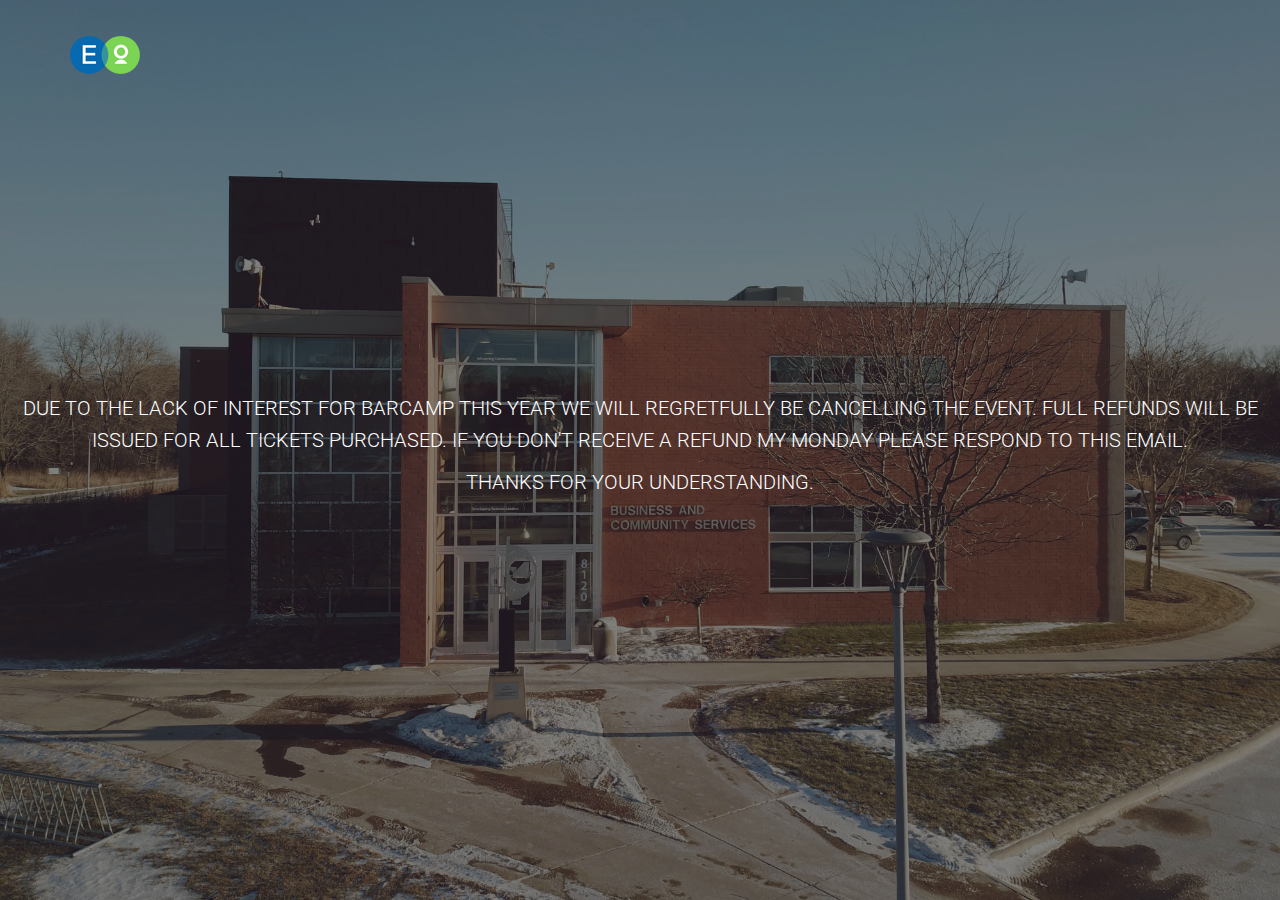
<file: index.html>
<!DOCTYPE html>
<html lang="en">
<head>
    <meta charset="utf-8">
    <meta http-equiv="X-UA-Compatible" content="IE=edge">
    <meta name="viewport" content="width=device-width, initial-scale=1">

    <title>BarCampCV</title>

    <link rel="stylesheet" href="bower_components/bootstrap/dist/css/bootstrap.min.css">
    <link rel="stylesheet" href="bower_components/ionicons/css/ionicons.min.css">
    <link rel="stylesheet" href="assets/css/main.css">
    <link rel="apple-touch-icon" sizes="57x57" href="/apple-icon-57x57.png">
    <link rel="apple-touch-icon" sizes="60x60" href="/apple-icon-60x60.png">
    <link rel="apple-touch-icon" sizes="72x72" href="/apple-icon-72x72.png">
    <link rel="apple-touch-icon" sizes="76x76" href="/apple-icon-76x76.png">
    <link rel="apple-touch-icon" sizes="114x114" href="/apple-icon-114x114.png">
    <link rel="apple-touch-icon" sizes="120x120" href="/apple-icon-120x120.png">
    <link rel="apple-touch-icon" sizes="144x144" href="/apple-icon-144x144.png">
    <link rel="apple-touch-icon" sizes="152x152" href="/apple-icon-152x152.png">
    <link rel="apple-touch-icon" sizes="180x180" href="/apple-icon-180x180.png">
    <link rel="icon" type="image/png" sizes="192x192"  href="/android-icon-192x192.png">
    <link rel="icon" type="image/png" sizes="32x32" href="/favicon-32x32.png">
    <link rel="icon" type="image/png" sizes="96x96" href="/favicon-96x96.png">
    <link rel="icon" type="image/png" sizes="16x16" href="/favicon-16x16.png">
    <link rel="manifest" href="/manifest.json">
    <meta name="msapplication-TileColor" content="#ffffff">
    <meta name="msapplication-TileImage" content="/ms-icon-144x144.png">
    <meta name="theme-color" content="#ffffff">
</head>
<body data-spy="scroll" data-target="#site-nav">
    <nav id="site-nav" class="navbar navbar-fixed-top navbar-custom">
        <div class="container">
            <div class="navbar-header">
                <div class="site-branding">
                    <a class="logo" href="index.html">
                        <img src="assets/images/logo.png" alt="Logo">                        
                    </a>
                </div>
                <button type="button" class="navbar-toggle collapsed" data-toggle="collapse" data-target="#navbar-items" aria-expanded="false">
                    <span class="sr-only">Toggle navigation</span>
                    <span class="icon-bar"></span>
                    <span class="icon-bar"></span>
                    <span class="icon-bar"></span>
                </button>
            </div>
        </div>
    </nav>

    <header id="site-header" class="site-header valign-center">
        <div class="intro">            
            <p>
                Due to the lack of interest for BarCamp this year we will regretfully be cancelling the event.
                Full refunds will be issued for all tickets purchased. If you don't receive a refund my Monday
                please respond to this email. 
            </p>
            <p>
                Thanks for your understanding. 
            </p>
        </div>
    </header>

    <!-- script -->
    <script src="bower_components/jquery/dist/jquery.min.js"></script>
    <script src="bower_components/bootstrap/dist/js/bootstrap.min.js"></script>
    <script src="bower_components/smooth-scroll/dist/js/smooth-scroll.min.js"></script>
    <script src="bower_components/jquery.countdown/dist/jquery.countdown.js"></script>
    <script src="assets/js/main.js"></script>
</body>
</html>
</file>
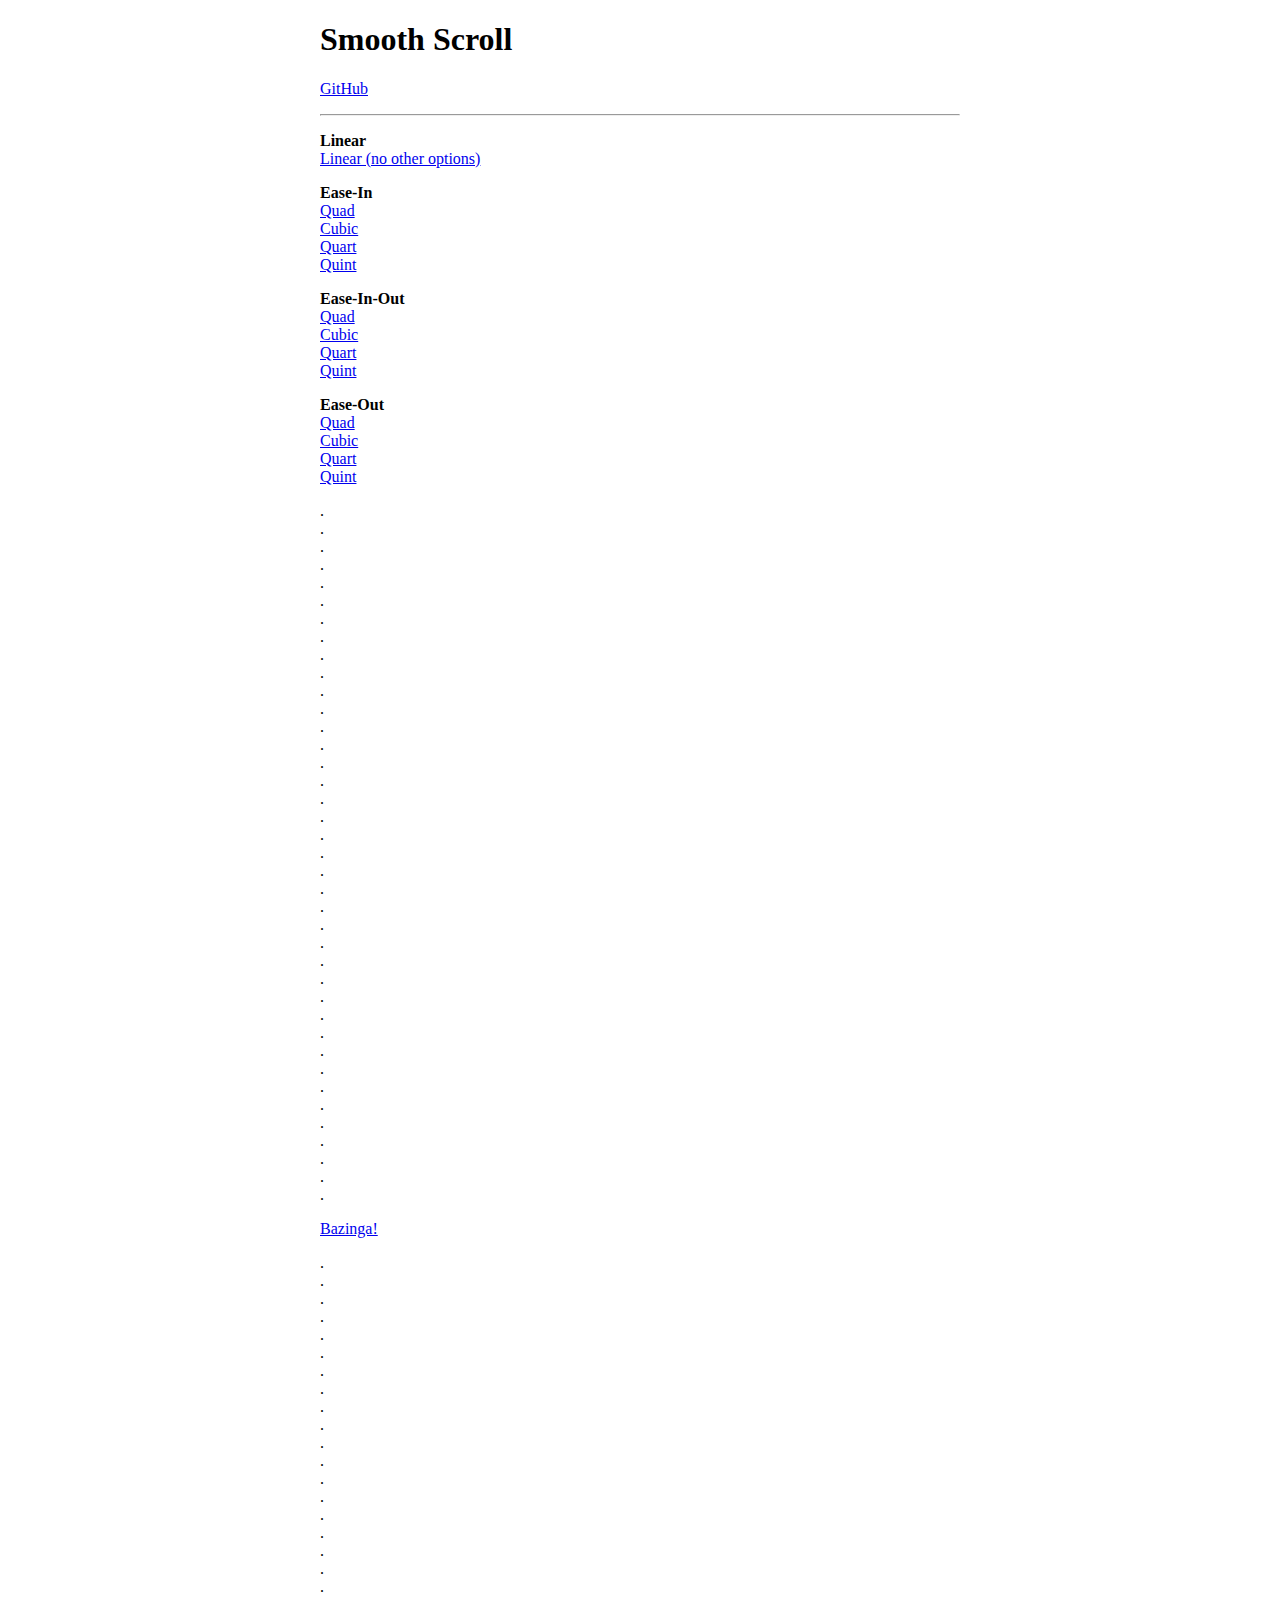
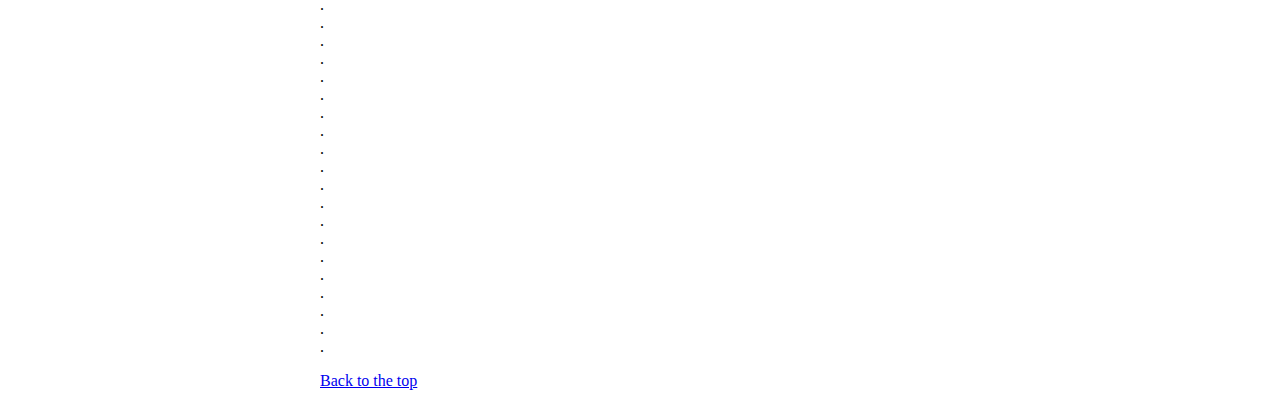
<file: bower_components/smooth-scroll/docs/index.html>
<!DOCTYPE html>
<html lang="en">

	<head>
		<meta charset="utf-8">
		<title>Smooth Scroll</title>
		<meta name="viewport" content="width=device-width, initial-scale=1.0">

		<!-- stylesheets -->
		<link rel="stylesheet" href="assets/css/custom.css" type="text/css">
	</head>

	<body>

		<main class="container" id="top">

			<nav>
				<h1>Smooth Scroll</h1>
				<p><a href="https://github.com/cferdinandi/smooth-scroll">GitHub</a></p>
				<hr>
			</nav>

			<section>
	<p>
		<strong>Linear</strong><br>
		<a data-scroll data-options='{ "easing": "linear" }' href="#bazinga">Linear (no other options)</a><br>
	</p>

	<p>
		<strong>Ease-In</strong><br>
		<a data-scroll data-options='{ "easing": "easeInQuad" }' href="#bazinga">Quad</a><br>
		<a data-scroll data-options='{ "easing": "easeInCubic" }' href="#bazinga">Cubic</a><br>
		<a data-scroll data-options='{ "easing": "easeInQuart" }' href="#bazinga">Quart</a><br>
		<a data-scroll data-options='{ "easing": "easeInQuint" }' href="#bazinga">Quint</a>
	</p>

	<p>
		<strong>Ease-In-Out</strong><br>
		<a data-scroll data-options='{ "easing": "easeInOutQuad" }' href="#bazinga">Quad</a><br>
		<a data-scroll data-options='{ "easing": "easeInOutCubic" }' href="#bazinga">Cubic</a><br>
		<a data-scroll data-options='{ "easing": "easeInOutQuart" }' href="#bazinga">Quart</a><br>
		<a data-scroll data-options='{ "easing": "easeInOutQuint" }' href="#bazinga">Quint</a>
	</p>

	<p>
		<strong>Ease-Out</strong><br>
		<a data-scroll data-options='{ "easing": "easeOutQuad" }' href="#bazinga">Quad</a><br>
		<a data-scroll data-options='{ "easing": "easeOutCubic" }' href="#bazinga">Cubic</a><br>
		<a data-scroll data-options='{ "easing": "easeOutQuart" }' href="#bazinga">Quart</a><br>
		<a data-scroll data-options='{ "easing": "easeOutQuint" }' href="#bazinga">Quint</a>
	</p>

	<p>
		.<br>.<br>.<br>.<br>.<br>.<br>.<br>.<br>.<br>.<br>.<br>.<br>.<br>
		.<br>.<br>.<br>.<br>.<br>.<br>.<br>.<br>.<br>.<br>.<br>.<br>.<br>
		.<br>.<br>.<br>.<br>.<br>.<br>.<br>.<br>.<br>.<br>.<br>.<br>.
	</p>

	<p id="bazinga"><a data-scroll href="#1@#%^-bottom">Bazinga!</a></p>

	<p>
		.<br>.<br>.<br>.<br>.<br>.<br>.<br>.<br>.<br>.<br>.<br>.<br>.<br>
		.<br>.<br>.<br>.<br>.<br>.<br>.<br>.<br>.<br>.<br>.<br>.<br>.<br>
		.<br>.<br>.<br>.<br>.<br>.<br>.<br>.<br>.<br>.<br>.<br>.<br>.
	</p>

	<p id="1@#%^-bottom"><a data-scroll data-options='{ "easing": "easeOutCubic" }' href="#">Back to the top</a></p>
			</section>
		</main>

		<!-- Javascript -->
		<script src='dist/js/buoy.js'></script>
		<script src='dist/js/smooth-scroll.js'></script>
		<script>
			smoothScroll.init({
				speed: 1000,
				easing: 'easeInOutCubic',
				offset: 0,
				updateURL: true,
				callback: function ( toggle, anchor ) {}
			});
		</script>


	</body>
</html>
</file>
<file: assets/css/main.css>
/* 
 * 1. Google Font
 */
@import url(http://fonts.googleapis.com/css?family=Roboto:300,400,700);
/* 
 * 2.0 Global Style
 */
html {
  font-family: 'Roboto', sans-serif;
  font-size: 16px;
}

body {
  color: #4e4e4e;
  font-family: 'Roboto', sans-serif;
  font-size: 16px;
  font-weight: 300;
  line-height: 1.6;
  position: relative;
  -webkit-font-smoothing: antialiased;
}

a {
  color: #000;
}
a:focus {
  outline: none;
}

h1,
h2,
h3,
h4,
h5,
h6 {
  font-weight: 700;
}

p {
  margin: 0 0 30px;
}

ul li {
  font-weight: 700;
  margin-bottom: 10px;
}

.custom-list-icon, .list-arrow-right {
  list-style-type: none;
  padding: 0;
}
.custom-list-icon li, .list-arrow-right li {
  position: relative;
  padding-left: 20px;
}
.custom-list-icon li::before, .list-arrow-right li::before {
  position: absolute;
  left: 0;
  color: #4e4e4e;
  font-family: "Ionicons";
}

.social-block {
  list-style-type: none;
  padding: 0;
}
.social-block li {
  display: inline-block;
}
.social-block li a {
  display: inline-block;
  height: 32px;
  width: 32px;
  color: #4e4e4e;
}
.social-block li a i {
  font-size: 1.5em;
}
.social-block li a:hover, .social-block li a:focus {
  color: #000;
}

.btn.active.focus,
.btn.active:focus,
.btn.focus,
.btn:active.focus,
.btn:active:focus,
.btn:focus {
  outline: none;
}

.btn {
  border: 0;
  border-radius: 0;
  padding: 6px 28px;
  text-transform: uppercase;
  -webkit-transform: translateZ(0);
          transform: translateZ(0);
  -webkit-backface-visibility: hidden;
          backface-visibility: hidden;
  -moz-osx-font-smoothing: grayscale;
  -webkit-transition-duration: 0.3s;
          transition-duration: 0.3s;
  -webkit-transition-property: -webkit-transform;
          transition-property: transform;
}
.btn:hover {
  -webkit-transform: scale(0.9);
      -ms-transform: scale(0.9);
          transform: scale(0.9);
}

.form-control {
  border-radius: 0;
  box-shadow: none;
  height: 48px;
  padding: 10px 12px;
  font-size: 16px;
  line-height: 1.6;
}
.form-control:focus {
  box-shadow: none;
  border-color: #ccc;
  background-color: #f8f8f8;
}

.valign-center {
  display: -webkit-box;
  display: -webkit-flex;
  display: -ms-flexbox;
  display: flex;
  -webkit-box-align: center;
  -webkit-align-items: center;
      -ms-flex-align: center;
          align-items: center;
}

.section {
  padding: 70px 0;
}

.section-title {
  color: #313131;
  letter-spacing: 1px;
  margin: 0 0 20px;
  text-transform: uppercase;
  text-align: center;
}

/* 
 * 3.0 Helper Class
 */
/* 
 * 3.1 Helper Class: font-weight
 */
.font-300 {
  font-weight: 300;
}

.font-400 {
  font-weight: 400;
}

.font-700 {
  font-weight: 700;
}

/* 
 * 3.2 Helper Class: margin
 */
.mt0 {
  margin-top: 0;
}

.mb0 {
  margin-bottom: 0;
}

.mt20 {
  margin-top: 20px;
}

/* 
 * 3.3 Helper Class: list
 */
.list-arrow-right li::before {
  content: "\f3d3";
}

/* 
 * 3.4 Helper Class: button
 */
.btn-white {
  color: #000;
  background-color: #fff;
}
.btn-white:hover, .btn-white:focus {
  color: #000;
  background-color: #fff;
}

.btn-black {
  color: #fff;
  background-color: #000;
}
.btn-black:hover, .btn-black:focus {
  color: #fff;
  background-color: #000;
}

/* 
 * 3.5 Helper Class: background
 */
.bg-image, .bg-image-1, .bg-image-2 {
  position: relative;
}
.bg-image::before, .bg-image-1::before, .bg-image-2::before {
  content: "";
  position: absolute;
  top: 0;
  right: 0;
  bottom: 0;
  left: 0;
}

.bg-image-1 {
  background: url(../images/backgrounds/bg-1.jpg) no-repeat center center/cover;
}
.bg-image-1::before {
  background-color: rgba(0, 0, 0, 0.7);
}

.bg-image-2 {
  background: url(../images/backgrounds/bg-2.jpg) no-repeat center bottom/cover;
}
.bg-image-2::before {
  background-color: rgba(0, 0, 0, 0.7);
}

@media (min-width: 768px) {
  .section {
    padding: 90px 0;
  }

  .section-title {
    color: #313131;
    letter-spacing: 1px;
    margin: 0 0 60px;
    text-transform: uppercase;
    text-align: left;
  }
}
/* 
 * 4.0 Navigation
 */
.navbar-custom {
  border: 0;
  margin: 0;
  padding-top: 10px;
  padding-bottom: 10px;
  background-color: #000;
  -webkit-transition: all 0.2s linear 0s;
          transition: all 0.2s linear 0s;
}
.navbar-custom .navbar-nav li {
  margin: 0;
}
.navbar-custom .navbar-nav > li > a {
  color: #fff;
  text-transform: uppercase;
  font-size: 12px;
  font-weight: 400;
  border-bottom: 1px solid transparent;
}
.navbar-custom .navbar-nav > li > a:focus, .navbar-custom .navbar-nav > li > a:hover {
  background-color: transparent;
  border-color: rgba(255, 255, 255, 0.5);
}
.navbar-custom .navbar-nav > .active > a {
  border-color: rgba(255, 255, 255, 0.5);
}

.navbar-toggle {
  border: 0;
  border-radius: 0;
  margin-top: 2px;
}
.navbar-toggle .icon-bar {
  background-color: #fff;
}

.navbar-solid {
  background-color: #000 !important;
  padding: 0 !important;
  -webkit-transition: all 0.2s linear 0s;
          transition: all 0.2s linear 0s;
}

.site-branding {
  float: left;
  margin-top: 0;
  margin-left: 10px;
}
.site-branding .logo {
  color: #fff;
  font-size: 14px;
  font-weight: 700;
  margin-right: 5px;
  letter-spacing: 3px;
  text-transform: uppercase;
}
.site-branding .logo:focus, .site-branding .logo:hover {
  text-decoration: none;
}

/* 
 * 5.0 Site Header
 */
.site-header {
  width: 100%;
  height: 100%;
  min-height: 100vh;
  position: relative;
  text-align: center;
  background: url(../images/backgrounds/header.jpg) no-repeat center center/cover;
}
.site-header::before {
  content: "";
  position: absolute;
  top: 0;
  right: 0;
  bottom: 0;
  left: 0;
  background-color: rgba(0, 0, 0, 0.5);
}
.site-header .intro {
  color: #fff;
  position: relative;
  text-align: center;
  text-transform: uppercase;
  width: 100%;
  z-index: 1;
  padding: 0 15px;
}
.site-header .intro h2 {
  margin-top: 0px;
  font-size: 25px;
  font-weight: 300;
}
.site-header .intro h1 {
  margin-top: 0px;
  font-size: 30px;
}
.site-header .intro p {
  font-size: 20px;
  margin-bottom: 10px;
  font-weight: 300;
}

@media (min-width: 768px) {
  .navbar-custom {
    background-color: transparent;
    padding-top: 30px;
  }

  .site-branding {
    margin-top: 6px;
    margin-left: 0;
  }
}
/* 
 * 6.0 Section
 */
/* 
 * 6.1 Section: About 
 */
.about .section-title {
  margin: 0 0 25px;
}
.about figure {
  margin-bottom: 25px;
}

/* 
 * 6.2 Section: Facts
 */
.facts i {
  color: #fff;
  font-size: 3em;
}
.facts h3 {
  color: #fff;
  text-align: center;
  font-weight: 400;
}

/* 
 * 6.3 Section: Speaker
 */
.speaker {
  text-align: center;
  color: #313131;
  text-transform: uppercase;
  margin: 25px 0;
}
.speaker h4 {
  margin-top: 15px;
  margin-bottom: 5px;
}
.speaker p {
  margin-bottom: 5px;
}
.speaker img:hover {
  opacity: .7;
}

/* 
 * 6.4 Section: Registration & Pricing
 */
/* 
 * 6.5 Section: Contribution
 */
.contribution {
  text-align: center;
  color: #fff;
}

/* 
 * 6.6 Section: Schedule
 */
.schedule-box {
  position: relative;
  background-color: #000;
  color: #fff;
  text-align: center;
  padding: 50px 0;
  margin: 25px 0 0;
}
.schedule-box::before {
  content: '';
  position: absolute;
  top: 5px;
  right: 5px;
  bottom: 5px;
  left: 5px;
  border: 1px solid #fff;
}

/* 
 * 6.7 Section: Schedule
 */
.partner {
  background-color: #f8f8f8;
}
.partner .partner-box {
  display: block;
  opacity: 0.3;
  height: 150px;
  width: 150px;
  margin: 25px auto;
  -webkit-transition: 0.5s all linear;
          transition: 0.5s all linear;
}
.partner .partner-box:hover {
  opacity: 1;
}
.partner .partner-box-1 {
  background: url(../images/partner/partner-1.png) no-repeat center center/contain;
}
.partner .partner-box-2 {
  background: url(../images/partner/partner-2.png) no-repeat center center/contain;
}
.partner .partner-box-3 {
  background: url(../images/partner/partner-3.png) no-repeat center center/contain;
}
.partner .partner-box-4 {
  background: url(../images/partner/partner-4.png) no-repeat center center/contain;
}
.partner .partner-box-5 {
  background: url(../images/partner/partner-5.png) no-repeat center center/contain;
}
.partner .partner-box-6 {
  background: url(../images/partner/partner-6.png) no-repeat center center/contain;
}
.partner .partner-box-7 {
  background: url(../images/partner/partner-7.png) no-repeat center center/contain;
}
.partner .partner-box-8 {
  background: url(../images/partner/partner-8.png) no-repeat center center/contain;
}

/* 
 * 6.8 Section: FAQ
 */
.faq .panel-heading {
  cursor: pointer;
}
.faq .faq-toggle.collapsed::before {
  font-family: "Ionicons";
  content: "\f218";
  -webkit-transition: 0.5s linear ease-out;
          transition: 0.5s linear ease-out;
  position: absolute;
  left: 15px;
}
.faq .faq-toggle::before {
  position: absolute;
  left: 15px;
  font-family: "Ionicons";
  content: "\f209";
}
.faq .panel-group .panel + .panel {
  margin-top: 15px;
}
.faq .panel-default > .panel-heading {
  color: #FFF;
  background-color: #000000;
  border-color: #000;
  border-radius: 0;
  padding: 0;
}
.faq .panel-default > .panel-heading a {
  position: relative;
  display: block;
  text-decoration: none;
  padding: 15px 15px 15px 35px;
}

/* 
 * 6.9 Section: photos
 */
.grid {
  list-style-type: none;
  padding: 0;
  margin: 0;
}
.grid::after {
  content: '';
  display: block;
  clear: both;
}

.grid-item {
  float: left;
  overflow: hidden;
  padding: 3px;
  margin: 0;
  width: 100%;
}

@media (min-width: 768px) {
  .grid-item-sm-6 {
    width: 50%;
  }

  .grid-item-sm-3 {
    width: 25%;
  }

  .section-title {
    margin: 0 0 30px;
  }

  figure {
    margin-bottom: 0;
  }
}
@media (min-width: 992px) {
  .schedule-box {
    margin: 0;
  }

  .grid-item-md-6 {
    width: 50%;
  }

  .grid-item-md-3 {
    width: 25%;
  }
}
/* 
 * 7.0 Site-footer
 */
.site-footer {
  background-color: #000;
  color: #fff;
  text-align: center;
  padding: 30px 0;
}
.site-footer .site-info {
  font-weight: 400;
  margin-bottom: 10px;
}
.site-footer .site-info a {
  color: #fff;
}
.site-footer .social-block li a {
  color: #fff;
}
.site-footer .social-block li a:hover, .site-footer .social-block li a:focus {
  opacity: 0.8;
}
</file>
<file: bower_components/smooth-scroll/docs/assets/css/custom.css>
@-webkit-viewport { width: device-width; zoom: 1.0; }
@-moz-viewport { width: device-width; zoom: 1.0; }
@-ms-viewport { width: device-width; zoom: 1.0; }
@-o-viewport { width: device-width; zoom: 1.0; }
@viewport { width: device-width; zoom: 1.0; }

html { overflow-y: auto; }

img, audio, video, canvas {
	max-width: 100%;
	height: auto;
}

/*  Sets body width */
.container {
	max-width: 40em;
	width: 88%;
	margin-left: auto;
	margin-right: auto;
}
</file>
